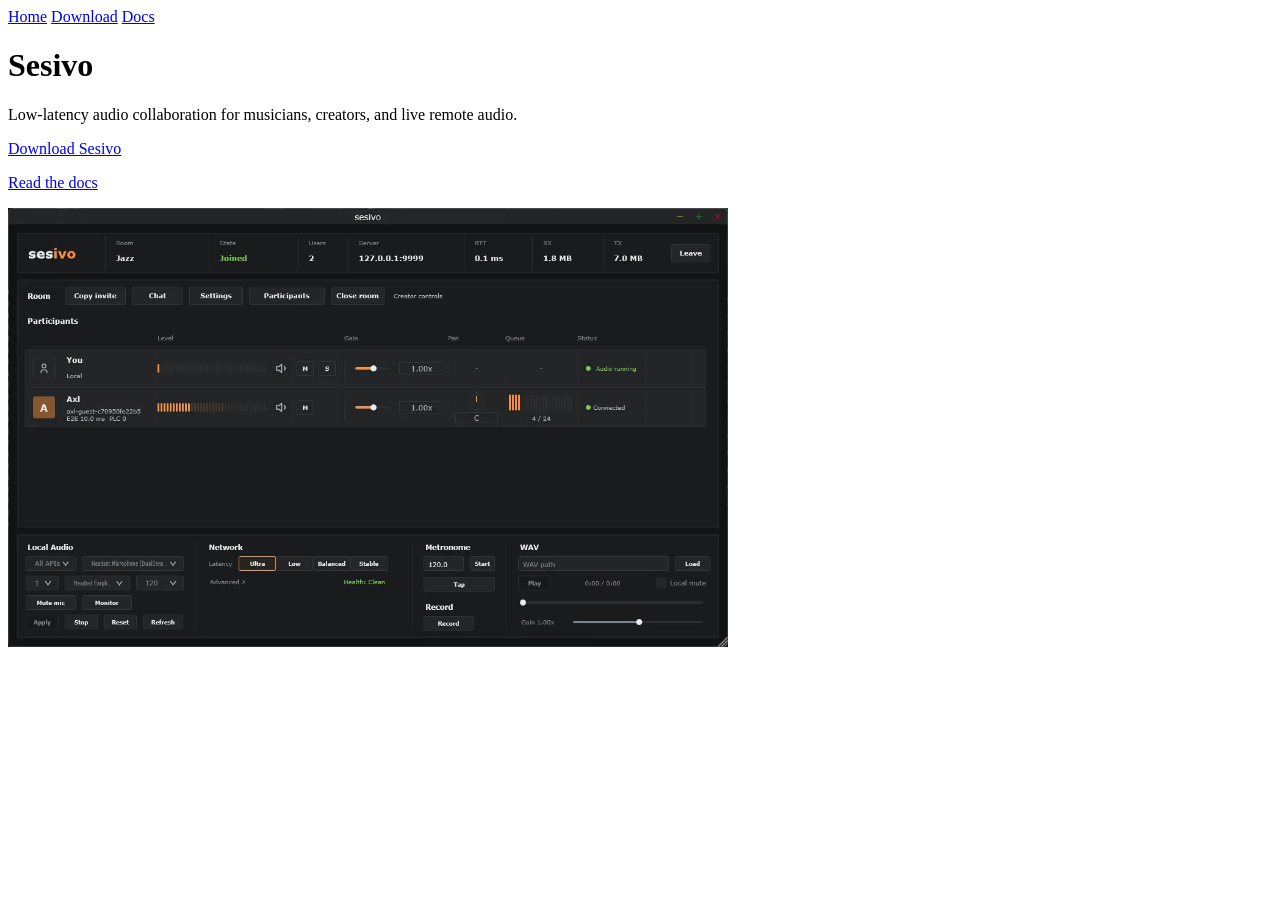
<file: index.html>
<!doctype html>
<html lang="en">
  <head>
    <meta charset="utf-8">
    <meta name="viewport" content="width=device-width, initial-scale=1">
    <title>Sesivo - Low-Latency Audio Collaboration App</title>
    <meta name="description" content="Sesivo is a low-latency audio collaboration app for musicians, creators, and live remote audio.">
    <meta name="robots" content="index, follow, max-image-preview:large">
    <link rel="canonical" href="https://sesivo.app/">
    <link rel="sitemap" type="application/xml" href="https://sesivo.app/sitemap.xml">
    <link rel="icon" href="favicon.svg" type="image/svg+xml">
    <link rel="manifest" href="site.webmanifest">
    <link rel="stylesheet" href="styles.css">
    <meta property="og:image" content="https://sesivo.app/assets/session.png">
    <meta property="og:type" content="website">
    <meta property="og:site_name" content="Sesivo">
    <meta property="og:title" content="Sesivo - Low-Latency Audio Collaboration App">
    <meta property="og:description" content="Sesivo is a low-latency audio collaboration app for musicians, creators, and live remote audio.">
    <meta property="og:url" content="https://sesivo.app/">
    <meta name="twitter:card" content="summary_large_image">
    <meta name="twitter:title" content="Sesivo - Low-Latency Audio Collaboration App">
    <meta name="twitter:description" content="Sesivo is a low-latency audio collaboration app for musicians, creators, and live remote audio.">
    <meta name="twitter:image" content="https://sesivo.app/assets/session.png">
    <script type="application/ld+json">
      {
        "@context": "https://schema.org",
        "@graph": [
          {
            "@type": "WebSite",
            "name": "Sesivo",
            "url": "https://sesivo.app/",
            "description": "Sesivo is a low-latency audio collaboration app for musicians, creators, and live remote audio."
          },
          {
            "@type": "SoftwareApplication",
            "name": "Sesivo",
            "applicationCategory": "MultimediaApplication",
            "operatingSystem": "macOS, Windows",
            "downloadUrl": "https://sesivo.app/downloads.html",
            "screenshot": "https://sesivo.app/assets/session.png",
            "description": "Low-latency audio collaboration app for musicians, creators, and live remote audio."
          }
        ]
      }
    </script>
  </head>
  <body>
    <header>
      <nav>
        <a href="./">Home</a>
        <a href="downloads.html">Download</a>
        <a href="docs.html">Docs</a>
      </nav>
    </header>
    <main>
      <h1>Sesivo</h1>
      <p>Low-latency audio collaboration for musicians, creators, and live remote audio.</p>
      <p><a href="downloads.html">Download Sesivo</a></p>
      <p><a href="docs.html">Read the docs</a></p>
      <picture>
        <source srcset="assets/session.webp" type="image/webp">
        <img class="app-screenshot" src="assets/session.png" alt="Sesivo app room view." width="720" height="439" fetchpriority="high" decoding="async">
      </picture>
    </main>
  </body>
</html>
</file>
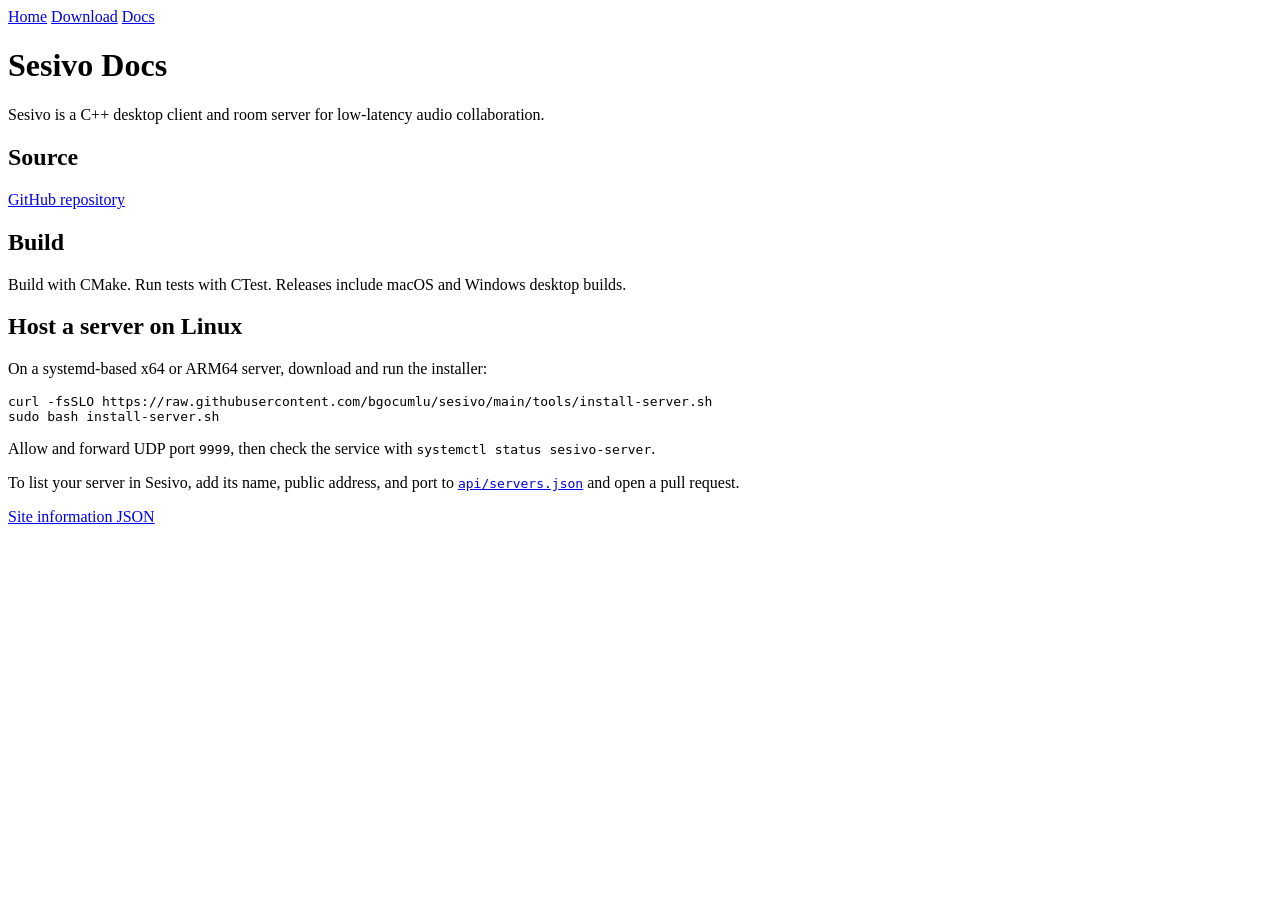
<file: docs.html>
<!doctype html>
<html lang="en">
  <head>
    <meta charset="utf-8">
    <meta name="viewport" content="width=device-width, initial-scale=1">
    <title>Sesivo Docs - Build and Run the Low-Latency Audio App</title>
    <meta name="description" content="Build and run Sesivo, a C++ low-latency audio collaboration app with a JUCE desktop client, UDP room server, and Opus audio path.">
    <meta name="robots" content="index, follow, max-image-preview:large">
    <link rel="canonical" href="https://sesivo.app/docs.html">
    <link rel="sitemap" type="application/xml" href="https://sesivo.app/sitemap.xml">
    <link rel="icon" href="favicon.svg" type="image/svg+xml">
    <link rel="manifest" href="site.webmanifest">
    <link rel="stylesheet" href="styles.css">
    <link rel="alternate" type="application/json" href="https://sesivo.app/info.json" title="Sesivo site information">
    <meta property="og:image" content="https://sesivo.app/assets/session.png">
    <meta property="og:type" content="article">
    <meta property="og:site_name" content="Sesivo">
    <meta property="og:title" content="Sesivo Docs - Build and Run the Low-Latency Audio App">
    <meta property="og:description" content="Build and run Sesivo, a C++ low-latency audio collaboration app with a JUCE desktop client, UDP room server, and Opus audio path.">
    <meta property="og:url" content="https://sesivo.app/docs.html">
    <meta name="twitter:card" content="summary_large_image">
    <meta name="twitter:title" content="Sesivo Docs - Build and Run the Low-Latency Audio App">
    <meta name="twitter:description" content="Build and run Sesivo, a C++ low-latency audio collaboration app with a JUCE desktop client, UDP room server, and Opus audio path.">
    <meta name="twitter:image" content="https://sesivo.app/assets/session.png">
    <script type="application/ld+json">
      {
        "@context": "https://schema.org",
        "@type": "WebPage",
        "name": "Sesivo Docs - Build and Run the Low-Latency Audio App",
        "url": "https://sesivo.app/docs.html",
        "description": "Build and run Sesivo, a C++ low-latency audio collaboration app with a JUCE desktop client, UDP room server, and Opus audio path.",
        "isPartOf": {
          "@type": "WebSite",
          "name": "Sesivo",
          "url": "https://sesivo.app/"
        }
      }
    </script>
  </head>
  <body>
    <header>
      <nav>
        <a href="./">Home</a>
        <a href="downloads.html">Download</a>
        <a href="docs.html">Docs</a>
      </nav>
    </header>
    <main>
      <h1>Sesivo Docs</h1>
      <p>Sesivo is a C++ desktop client and room server for low-latency audio collaboration.</p>
      <h2>Source</h2>
      <p><a href="https://github.com/bgocumlu/sesivo">GitHub repository</a></p>
      <h2>Build</h2>
      <p>Build with CMake. Run tests with CTest. Releases include macOS and Windows desktop builds.</p>
      <h2>Host a server on Linux</h2>
      <p>On a systemd-based x64 or ARM64 server, download and run the installer:</p>
      <pre><code>curl -fsSLO https://raw.githubusercontent.com/bgocumlu/sesivo/main/tools/install-server.sh
sudo bash install-server.sh</code></pre>
      <p>Allow and forward UDP port <code>9999</code>, then check the service with <code>systemctl status sesivo-server</code>.</p>
      <p>To list your server in Sesivo, add its name, public address, and port to <a href="https://github.com/bgocumlu/sesivo/blob/gh-pages/api/servers.json"><code>api/servers.json</code></a> and open a pull request.</p>
      <p><a href="info.json">Site information JSON</a></p>
    </main>
  </body>
</html>
</file>
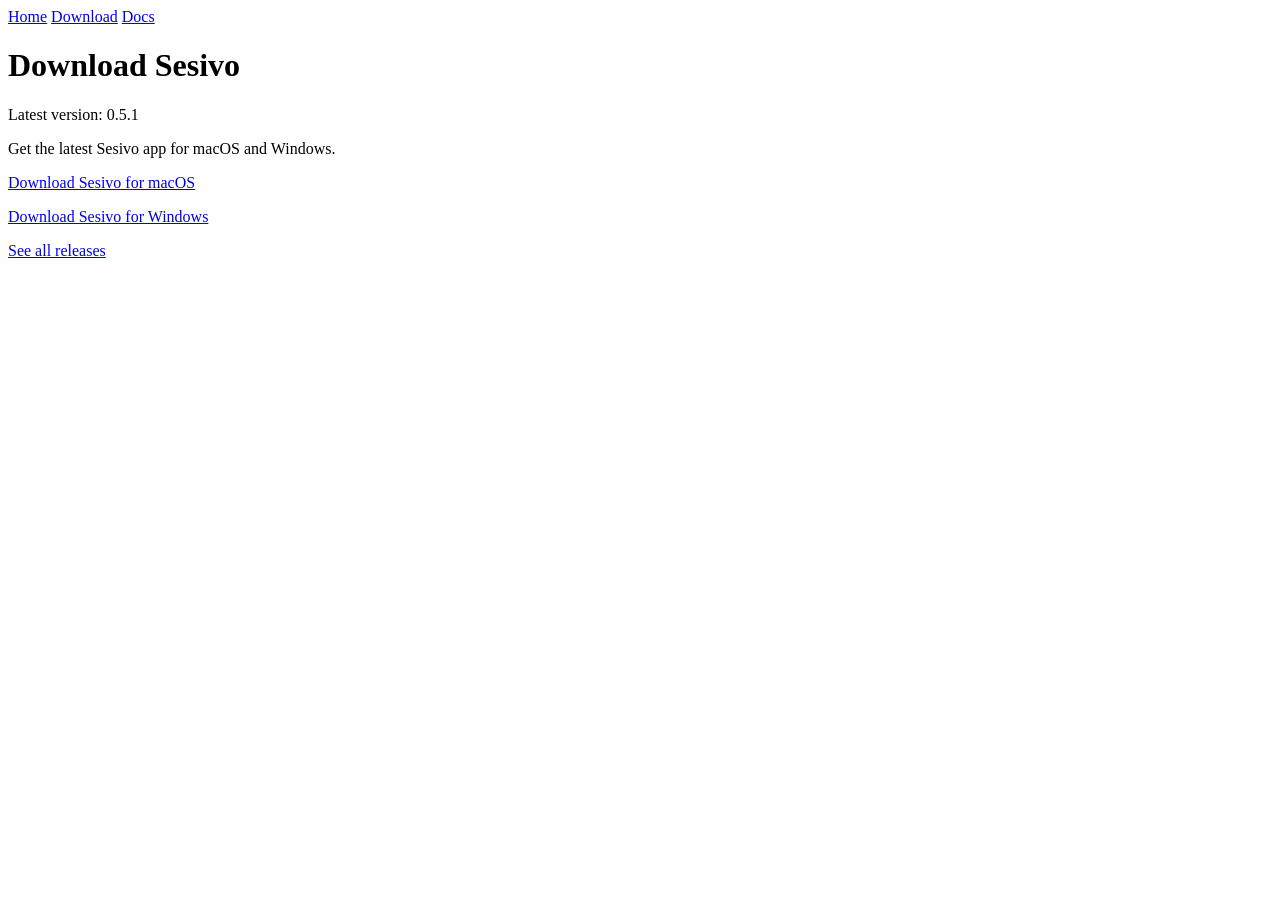
<file: downloads.html>
<!doctype html>
<html lang="en">
  <head>
    <meta charset="utf-8">
    <meta name="viewport" content="width=device-width, initial-scale=1">
    <title>Download Sesivo for macOS and Windows</title>
    <meta name="description" content="Download the latest Sesivo app for macOS and Windows.">
    <meta name="robots" content="index, follow, max-image-preview:large">
    <link rel="canonical" href="https://sesivo.app/downloads.html">
    <link rel="sitemap" type="application/xml" href="https://sesivo.app/sitemap.xml">
    <link rel="icon" href="favicon.svg" type="image/svg+xml">
    <link rel="manifest" href="site.webmanifest">
    <link rel="stylesheet" href="styles.css">
    <meta property="og:image" content="https://sesivo.app/assets/session.png">
    <meta property="og:type" content="website">
    <meta property="og:site_name" content="Sesivo">
    <meta property="og:title" content="Download Sesivo for macOS and Windows">
    <meta property="og:description" content="Download the latest Sesivo app for macOS and Windows.">
    <meta property="og:url" content="https://sesivo.app/downloads.html">
    <meta name="twitter:card" content="summary_large_image">
    <meta name="twitter:title" content="Download Sesivo for macOS and Windows">
    <meta name="twitter:description" content="Download the latest Sesivo app for macOS and Windows.">
    <meta name="twitter:image" content="https://sesivo.app/assets/session.png">
    <script type="application/ld+json">
      {
        "@context": "https://schema.org",
        "@type": "SoftwareApplication",
        "name": "Sesivo",
        "applicationCategory": "MultimediaApplication",
        "operatingSystem": "macOS, Windows",
        "downloadUrl": "https://github.com/bgocumlu/sesivo/releases/latest",
        "screenshot": "https://sesivo.app/assets/session.png",
        "description": "Low-latency audio collaboration app for musicians, creators, and live remote audio."
      }
    </script>
  </head>
  <body>
    <header>
      <nav>
        <a href="./">Home</a>
        <a href="downloads.html">Download</a>
        <a href="docs.html">Docs</a>
      </nav>
    </header>
    <main>
      <h1>Download Sesivo</h1>
      <p>Latest version: 0.5.1</p>
      <p>Get the latest Sesivo app for macOS and Windows.</p>
      <p><a href="https://github.com/bgocumlu/sesivo/releases/download/v0.5.1/sesivo-0.5.1-macos-arm64.dmg" rel="noreferrer">Download Sesivo for macOS</a></p>
      <p><a href="https://github.com/bgocumlu/sesivo/releases/download/v0.5.1/sesivo-0.5.1-windows-x64-portable.zip" rel="noreferrer">Download Sesivo for Windows</a></p>
      <p><a href="https://github.com/bgocumlu/sesivo/releases/latest" rel="noreferrer">See all releases</a></p>
    </main>
  </body>
</html>
</file>
<file: styles.css>
img {
  max-width: 100%;
  height: auto;
}

.app-screenshot {
  width: min(720px, 100%);
}
</file>
